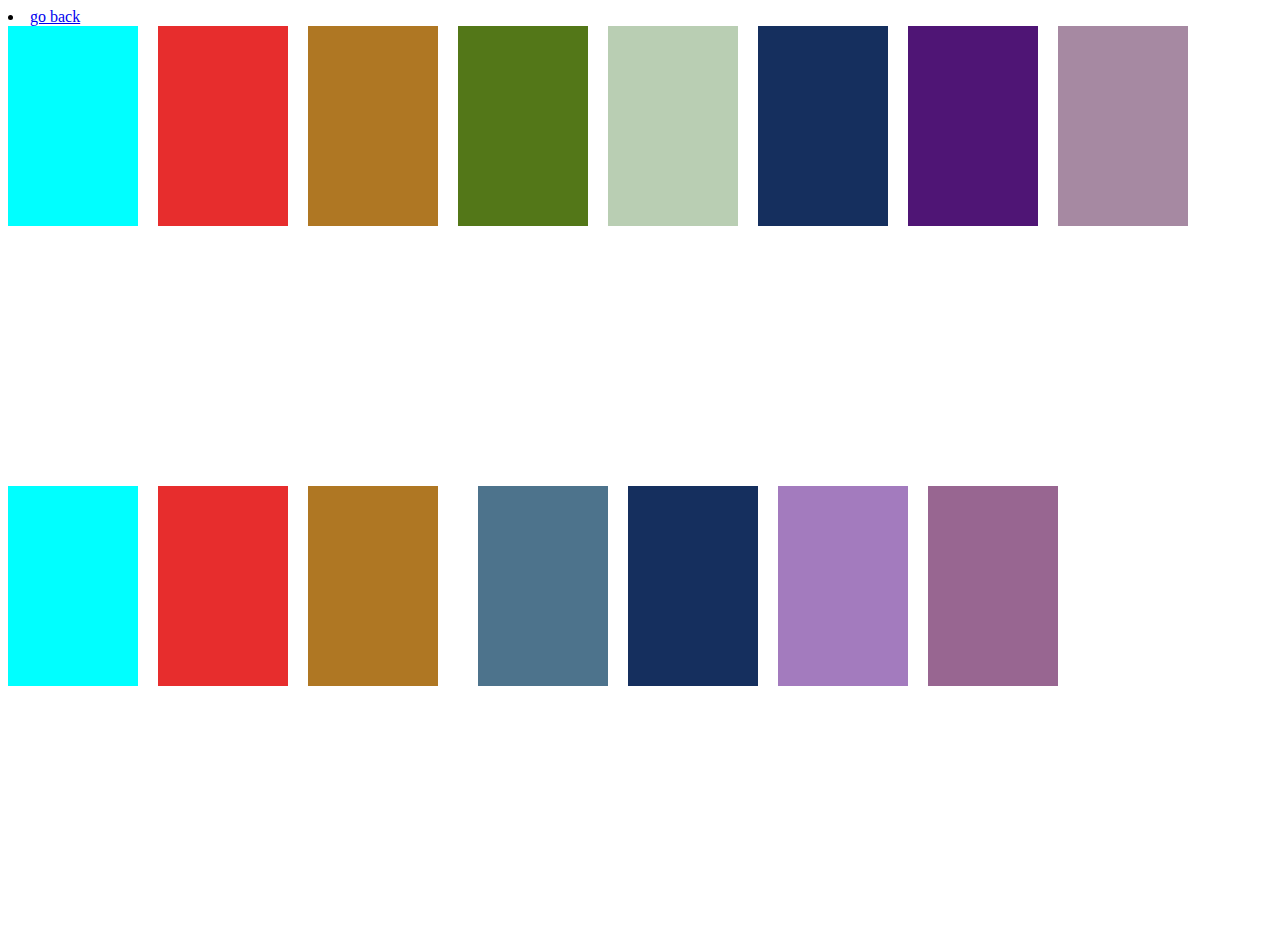
<file: assets/islamabad plater.html>
<html>
    <head>
        <title>gdfv</title>
    </head>
    <body>
        <style>
            .main{
                height: 100vh;
                width: 100vw;
                display: flex;
                flex-wrap: wrap;
                gap: 20px;
            }
            .box1{
                background-color: aqua;
                height: 200px;
                width: 130px;
            }
            .box2{
                background-color: rgb(231, 45, 45);
                height: 200px;
                width: 130px;
            }
            .box3{
                background-color: rgb(175, 119, 35);
                height: 200px;
                width: 130px;
            }
            .box4{
                background-color: rgb(83, 119, 24);
                height: 200px;
                width: 130px;
            }
            .box5{
                background-color: rgba(43, 105, 24, 0.329);
                height: 200px;
                width: 130px;
            }
            .box6{
                background-color: rgb(21, 47, 94);
                height: 200px;
                width: 130px;
            }
            .box7{
                background-color: rgb(79, 21, 117);
                height: 200px;
                width: 130px;
            }
            .box8{
                background-color: rgba(77, 20, 69, 0.5);
                height: 200px;
                width: 130px;
            }
            .box9{
                background-color: rgb(119, 126, 18);
                height: 200px;
                width: 130px;
            }
            .box10{
                background-color: rgb(80, 19, 19);
                height: 200px;
                width: 130px;
            }
            .box11{
                background-color: rgb(175, 119, 35);
                height: 200px;
                width: 130px;
            }
            .box12{
                background-color: rgba(42, 65, 6, 0.637);
                height: 200px;
                width: 130px;
            }
            .box13{
                background-color: rgba(24, 73, 105, 0.767);
                height: 200px;
                width: 130px;
            }
            .box14{
                background-color: rgb(21, 47, 94);
                height: 200px;
                width: 130px;
            }
            .box15{
                background-color: rgba(104, 39, 148, 0.61);
                height: 200px;
                width: 130px;
            }
            .box16{
                background-color: rgba(90, 10, 79, 0.623);
                height: 200px;
                width: 130px;
            }
        </style>
        <li><a href="../index.html">go back</a></li>
        <div class="main">
        <div class="box1"></div>
        <div class="box2"></div>
        <div class="box3"></div>
        <div class="box4"></div>
        <div class="box5"></div>
        <div class="box6"></div>
        <div class="box7"></div>
        <div class="box8"></div>
        <div class="box1"></div>
        <div class="box2"></div>
        <div class="box3"></div>
        <div class="box"></div>
        <div class="box13"></div>
        <div class="box14"></div>
        <div class="box15"></div>
        <div class="box16"></div>
    </div>
    </body>
</html>
</file>
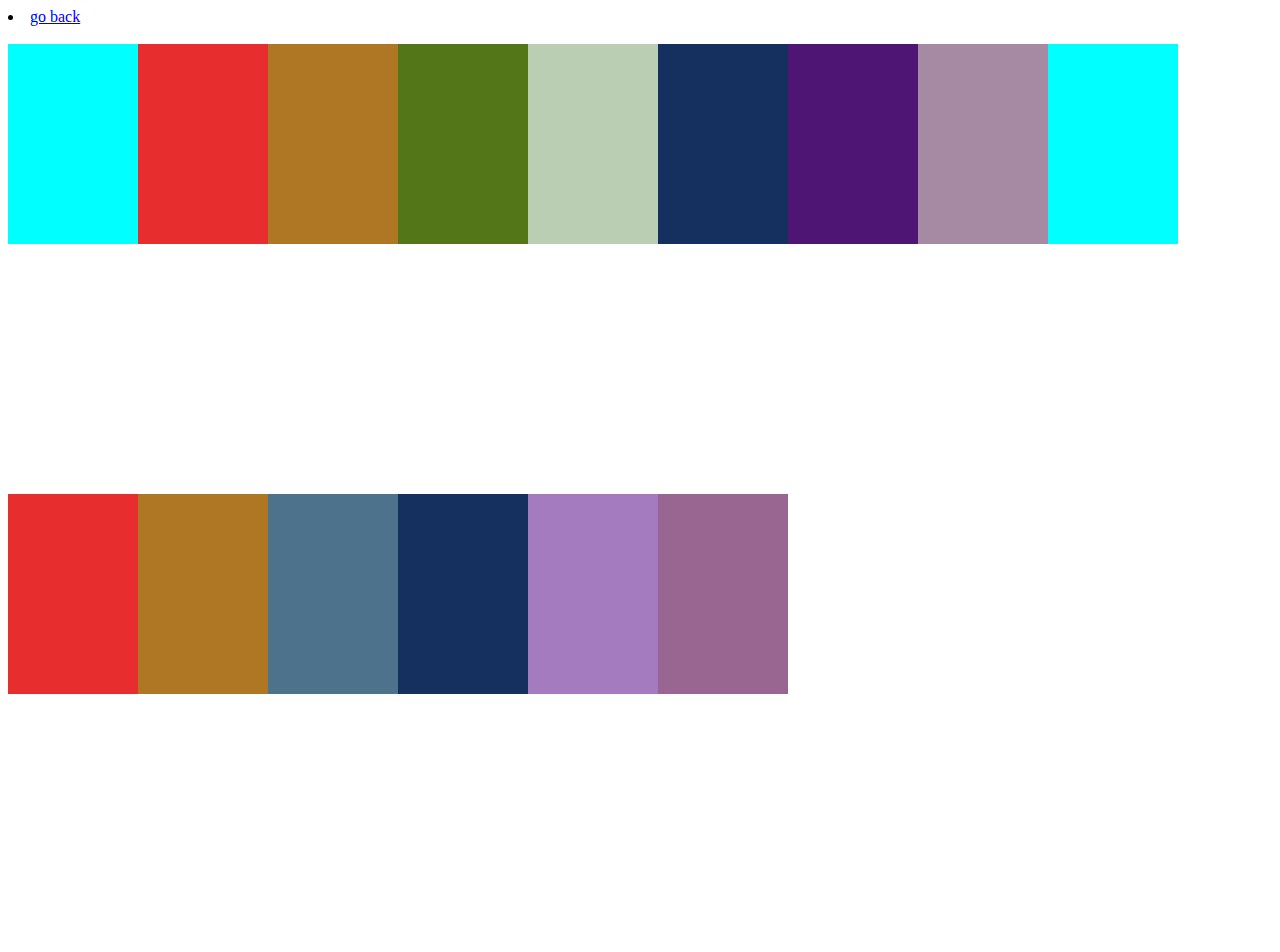
<file: assets/karachi plater.html>
<html>
    <head>
        <title>gdfv</title>
    </head>
    <body>
        <style>
            .main{
                height: 100vh;
                width: 100vw;
                display: flex;
                flex-wrap: wrap;
            }
            .box1{
                background-color: aqua;
                height: 200px;
                width: 130px;
                display: flex;
                justify-content: center;
                align-items: center;
                
            }
            .box1 span {
                display: none;

            }
            .box1:hover span {
            color: red;
            font-size: 25px;
            font-weight: bold;
        }
            .box2{
                background-color: rgb(231, 45, 45);
                height: 200px;
                width: 130px;
            }
            .box3{
                background-color: rgb(175, 119, 35);
                height: 200px;
                width: 130px;
            }
            .box4{
                background-color: rgb(83, 119, 24);
                height: 200px;
                width: 130px;
            }
            .box5{
                background-color: rgba(43, 105, 24, 0.329);
                height: 200px;
                width: 130px;
            }
            .box6{
                background-color: rgb(21, 47, 94);
                height: 200px;
                width: 130px;
            }
            .box7{
                background-color: rgb(79, 21, 117);
                height: 200px;
                width: 130px;
            }
            .box8{
                background-color: rgba(77, 20, 69, 0.5);
                height: 200px;
                width: 130px;
            }
            .box9{
                background-color: rgb(119, 126, 18);
                height: 200px;
                width: 130px;
            }
            .box10{
                background-color: rgb(80, 19, 19);
                height: 200px;
                width: 130px;
            }
            .box11{
                background-color: rgb(175, 119, 35);
                height: 200px;
                width: 130px;
            }
            .box12{
                background-color: rgba(42, 65, 6, 0.637);
                height: 200px;
                width: 130px;
            }
            .box13{
                background-color: rgba(24, 73, 105, 0.767);
                height: 200px;
                width: 130px;
            }
            .box14{
                background-color: rgb(21, 47, 94);
                height: 200px;
                width: 130px;
            }
            .box15{
                background-color: rgba(104, 39, 148, 0.61);
                height: 200px;
                width: 130px;
            }
            .box16{
                background-color: rgba(90, 10, 79, 0.623);
                height: 200px;
                width: 130px;
            }
        </style>
        <li><a href="../INDEX.HTML">go back</a></li><br />
        <div class="main">
        <div class="box1"><span>copy</span></div>
        <div class="box2"></div>
        <div class="box3"></div>
        <div class="box4"></div>
        <div class="box5"></div>
        <div class="box6"></div>
        <div class="box7"></div>
        <div class="box8"></div>
        <div class="box1"></div>
        <div class="box2"></div>
        <div class="box3"></div>
        <div class="box"></div>
        <div class="box13"></div>
        <div class="box14"></div>
        <div class="box15"></div>
        <div class="box16"></div>
    </div>
    </body>
</html>
</file>
